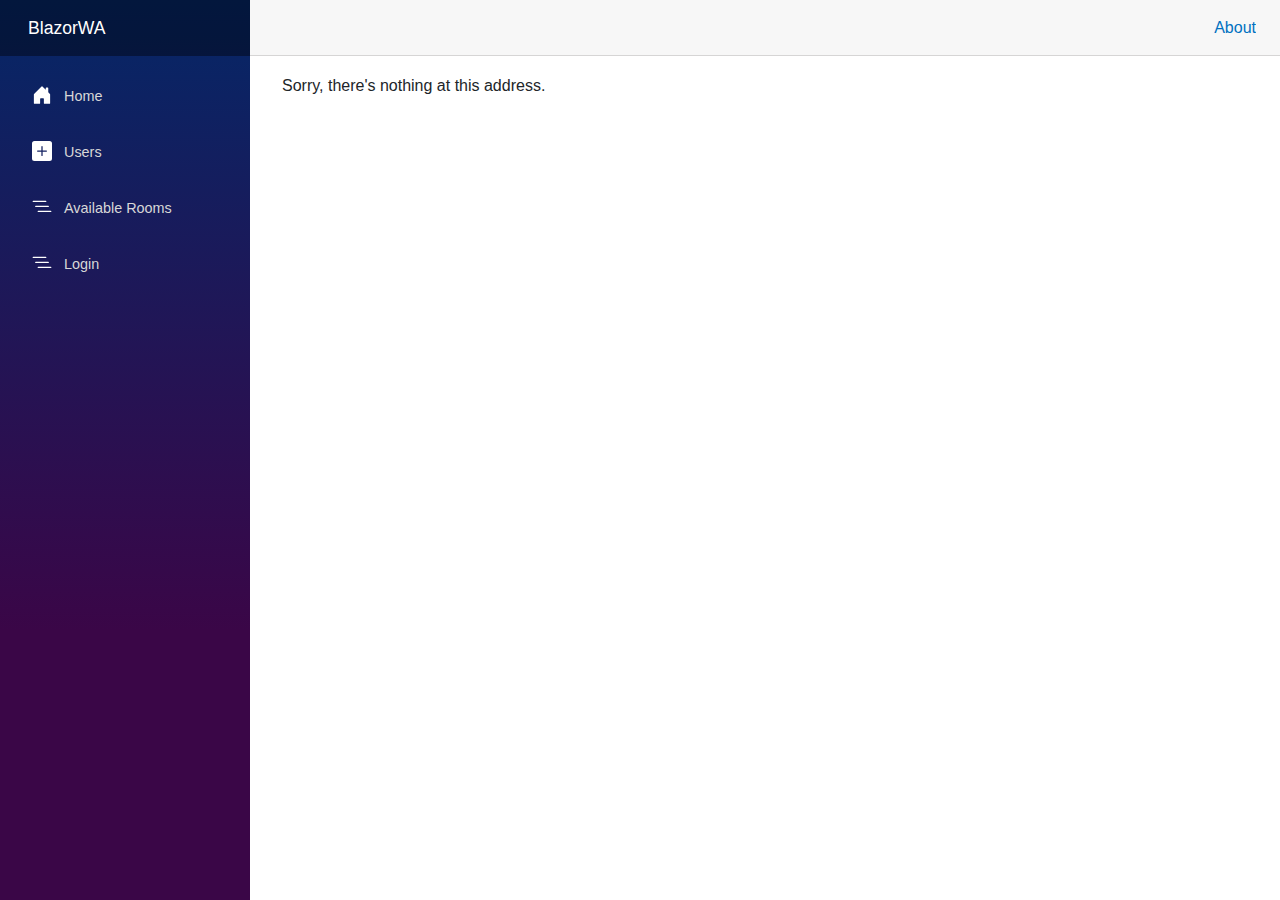
<file: BlazorWA/wwwroot/index.html>
<!DOCTYPE html>
<html lang="en">

<head>
    <meta charset="utf-8" />
    <meta name="viewport" content="width=device-width, initial-scale=1.0" />
    <title>BlazorWA</title>
    <base href="/" />
    <link rel="stylesheet" href="css/bootstrap/bootstrap.min.css" />
    <link rel="stylesheet" href="css/app.css" />
    <link rel="icon" type="image/png" href="favicon.png" />
    <link href="BlazorWA.styles.css" rel="stylesheet" />
    <link href="manifest.webmanifest" rel="manifest" />
    <link rel="apple-touch-icon" sizes="512x512" href="icon-512.png" />
    <link rel="apple-touch-icon" sizes="192x192" href="icon-192.png" />
</head>

<body>
    <div id="app">
        <svg class="loading-progress">
            <circle r="40%" cx="50%" cy="50%" />
            <circle r="40%" cx="50%" cy="50%" />
        </svg>
        <div class="loading-progress-text"></div>
    </div>

    <div id="blazor-error-ui">
        An unhandled error has occurred.
        <a href="" class="reload">Reload</a>
        <a class="dismiss">🗙</a>
    </div>
    <script src="_framework/blazor.webassembly.js"></script>
    <script>navigator.serviceWorker.register('service-worker.js');</script>
    <script src="localStorageInterop.js"></script>
</body>

</html>
</file>
<file: BlazorWA/wwwroot/css/app.css>
html, body {
    font-family: 'Helvetica Neue', Helvetica, Arial, sans-serif;
}

h1:focus {
    outline: none;
}

a, .btn-link {
    color: #0071c1;
}

.btn-primary {
    color: #fff;
    background-color: #1b6ec2;
    border-color: #1861ac;
}

.btn:focus, .btn:active:focus, .btn-link.nav-link:focus, .form-control:focus, .form-check-input:focus {
  box-shadow: 0 0 0 0.1rem white, 0 0 0 0.25rem #258cfb;
}

.content {
    padding-top: 1.1rem;
}

.valid.modified:not([type=checkbox]) {
    outline: 1px solid #26b050;
}

.invalid {
    outline: 1px solid red;
}

.validation-message {
    color: red;
}

#blazor-error-ui {
    background: lightyellow;
    bottom: 0;
    box-shadow: 0 -1px 2px rgba(0, 0, 0, 0.2);
    display: none;
    left: 0;
    padding: 0.6rem 1.25rem 0.7rem 1.25rem;
    position: fixed;
    width: 100%;
    z-index: 1000;
}

    #blazor-error-ui .dismiss {
        cursor: pointer;
        position: absolute;
        right: 0.75rem;
        top: 0.5rem;
    }

.blazor-error-boundary {
    background: url([data-uri]) no-repeat 1rem/1.8rem, #b32121;
    padding: 1rem 1rem 1rem 3.7rem;
    color: white;
}

    .blazor-error-boundary::after {
        content: "An error has occurred."
    }

.loading-progress {
    position: relative;
    display: block;
    width: 8rem;
    height: 8rem;
    margin: 20vh auto 1rem auto;
}

    .loading-progress circle {
        fill: none;
        stroke: #e0e0e0;
        stroke-width: 0.6rem;
        transform-origin: 50% 50%;
        transform: rotate(-90deg);
    }

        .loading-progress circle:last-child {
            stroke: #1b6ec2;
            stroke-dasharray: calc(3.141 * var(--blazor-load-percentage, 0%) * 0.8), 500%;
            transition: stroke-dasharray 0.05s ease-in-out;
        }

.loading-progress-text {
    position: absolute;
    text-align: center;
    font-weight: bold;
    inset: calc(20vh + 3.25rem) 0 auto 0.2rem;
}

    .loading-progress-text:after {
        content: var(--blazor-load-percentage-text, "Loading");
    }

code {
    color: #c02d76;
}
</file>
